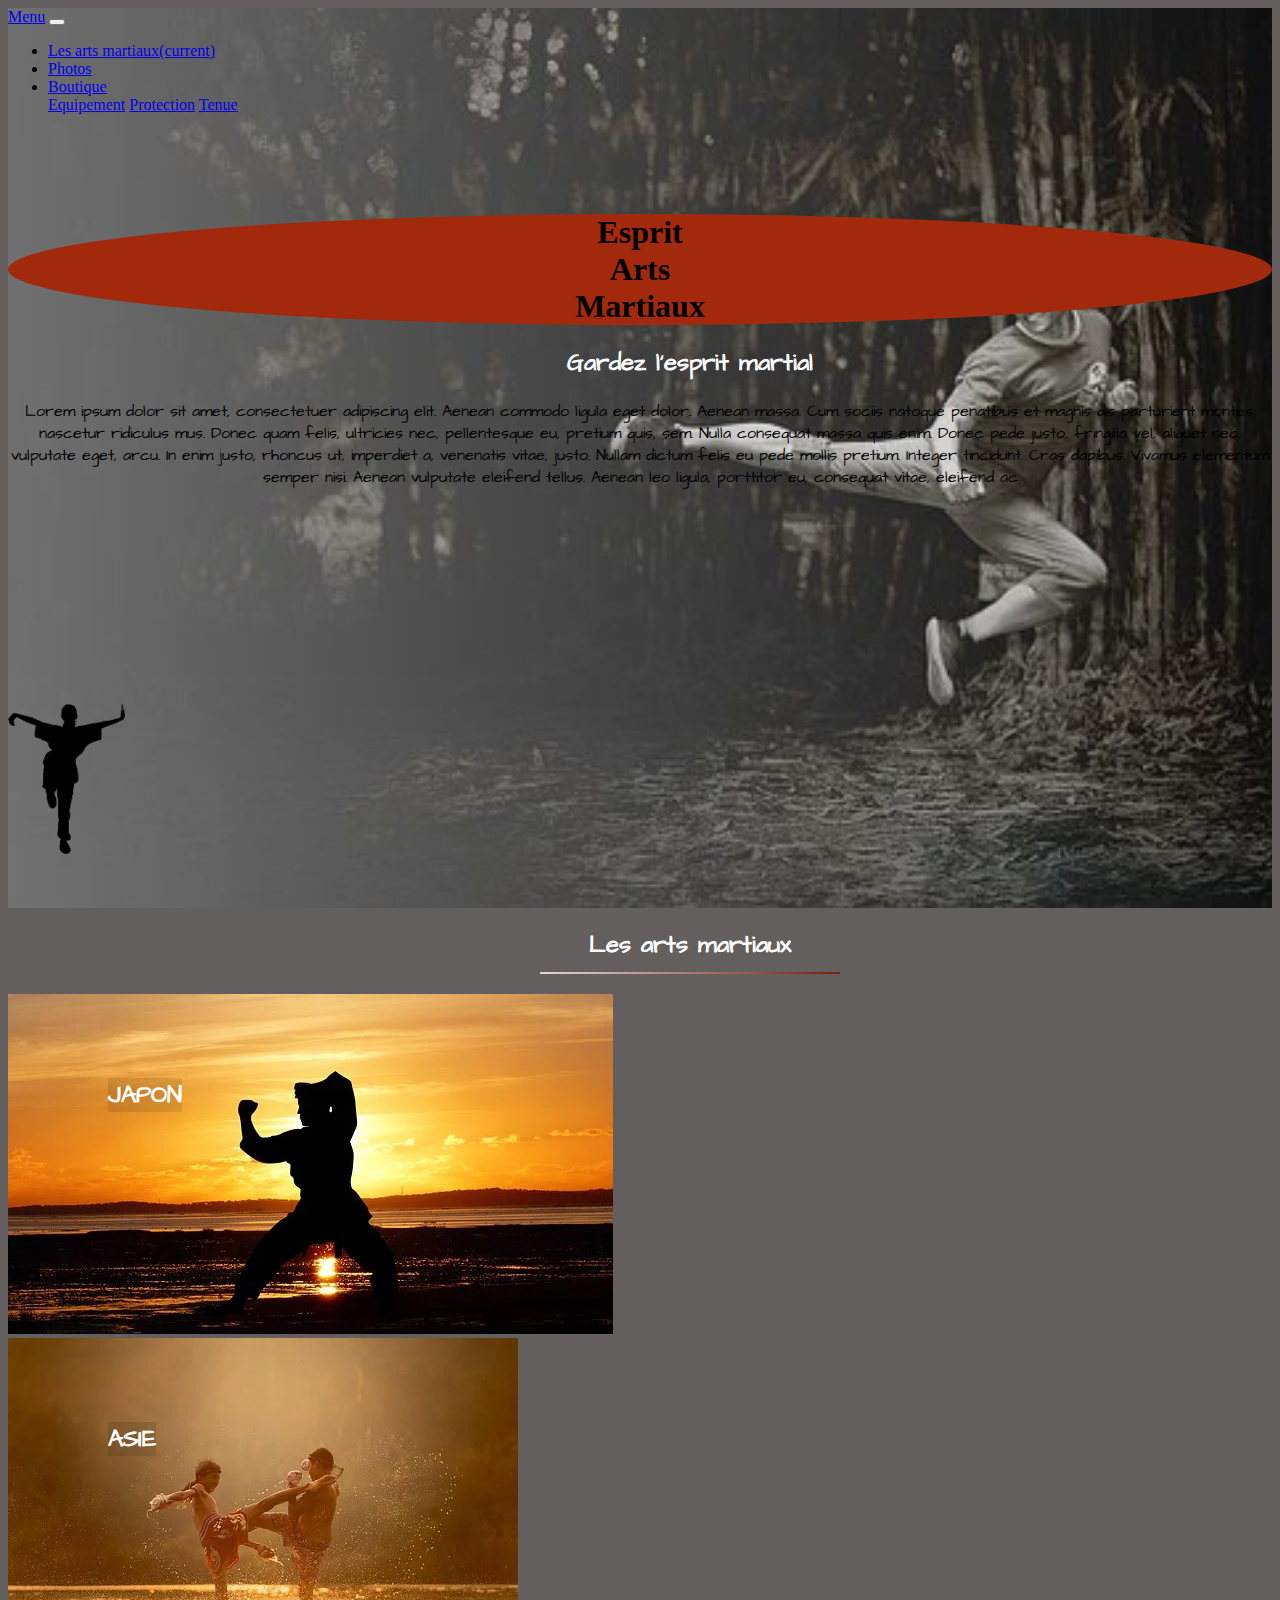
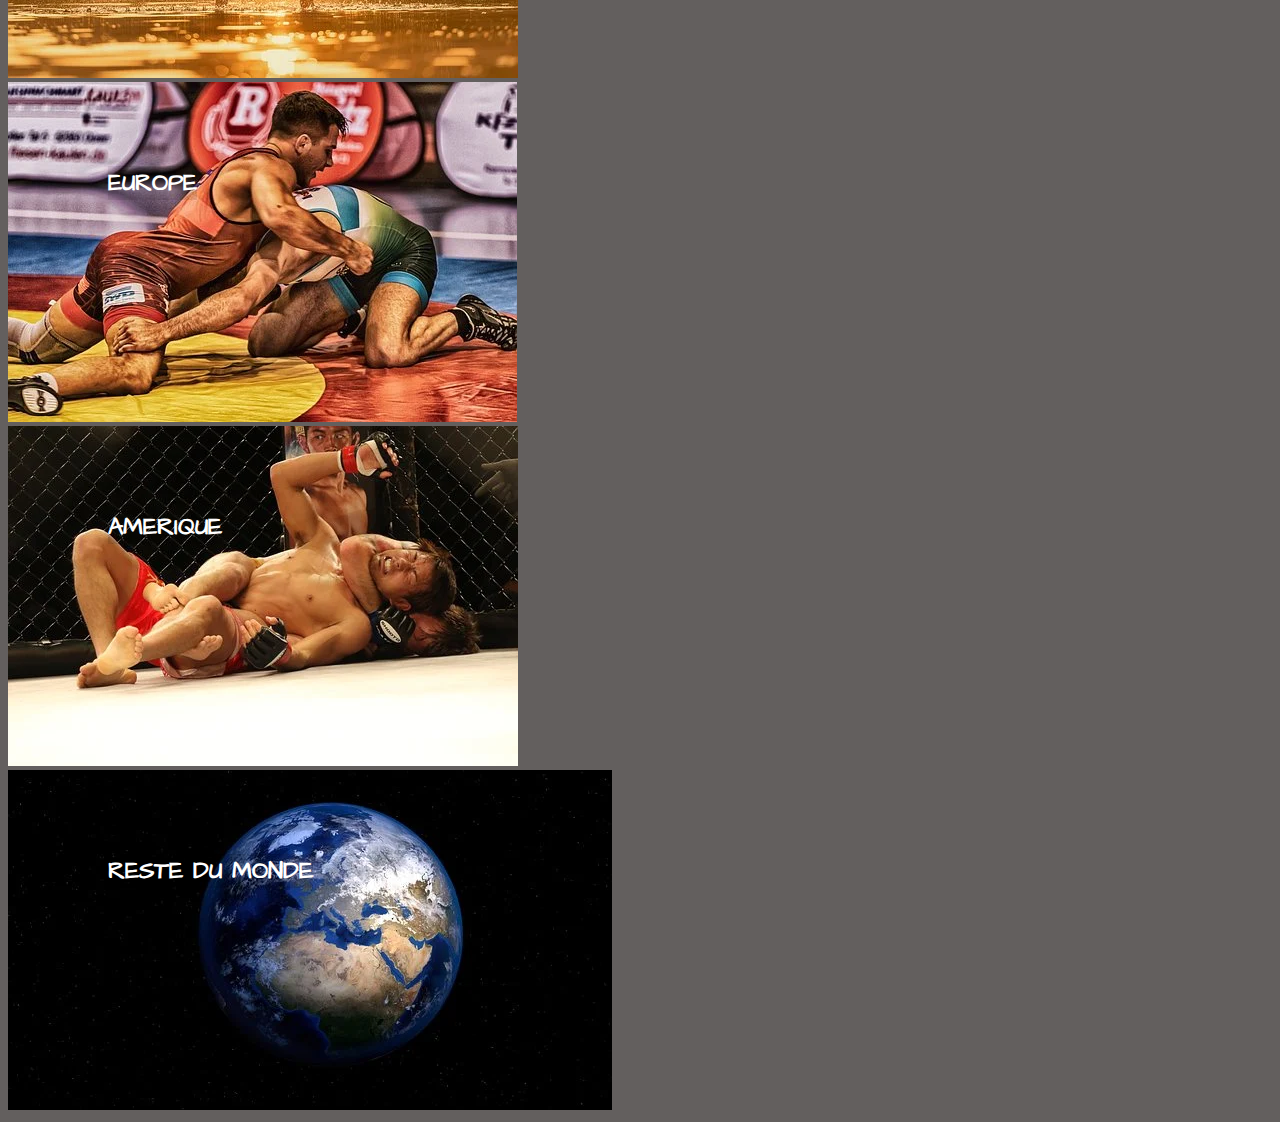
<file: index.html>
<!DOCTYPE html>
<html lang="fr">
<head>
    <meta charset="UTF-8">
    <meta name="viewport" content="width=device-width, initial-scale=1.0">
    <title>Art Martiaux</title>
    <!--fonts-->
    <link href="https://fonts.googleapis.com/css2?family=Architects+Daughter&display=swap" rel="stylesheet">
    <link href="https://fonts.googleapis.com/css2?family=Acme&family=Architects+Daughter&family=Permanent+Marker&display=swap" rel="stylesheet">

    <!--styles-->
    <link rel="stylesheet" href="https://cdn.jsdelivr.net/npm/bootstrap@4.5.3/dist/css/bootstrap.min.css" integrity="sha384-TX8t27EcRE3e/ihU7zmQxVncDAy5uIKz4rEkgIXeMed4M0jlfIDPvg6uqKI2xXr2" crossorigin="anonymous">
    
    <link rel="stylesheet" href="./ressource/css/style.css">
</head>
<body>

<!--NAVBAR===============================================-->    
<header>
    <nav class="navbar navbar-expand-md navbar-dark fixed-top">
        <a class="navbar-brand" href="#">Menu</a>
        <button class="navbar-toggler" type="button" data-toggle="collapse" data-target="#navbarNavDropdown" aria-controls="navbarNavDropdown" aria-expanded="false" aria-label="Toggle navigation">
          <span class="navbar-toggler-icon"></span>
        </button>
        <div class="collapse navbar-collapse" id="navbarNavDropdown">
          <ul class="navbar-nav ml-auto">
            <li class="nav-item active">
              <a class="nav-link" href="#arts-martiaux">Les arts martiaux<span class="sr-only">(current)</span></a>
            </li>
            <li class="nav-item">
              <a class="nav-link" href="./photo.html" target="_blank">Photos</a>
            </li>
            <li class="nav-item dropdown">
              <a class="nav-link dropdown-toggle" href="#" id="navbarDropdownMenuLink" role="button" data-toggle="dropdown" aria-haspopup="true" aria-expanded="false">
                Boutique
              </a>
              <div class="dropdown-menu" aria-labelledby="navbarDropdownMenuLink">
                <a class="dropdown-item" href="#">Equipement</a>
                <a class="dropdown-item" href="#">Protection</a>
                <a class="dropdown-item" href="./tenue.html"target="_blank">Tenue</a>
              </div>
            </li>
          </ul>
        </div>
      </nav>
<!--PAGE TITRE==========================================-->
            <div class="container">
                <div class="row">
                        <div class="col-md-4">
                            <div class="title">
                                    <h1>Esprit<br>Arts<br>Martiaux</h1>
                                    </div>
                                    <h2>Gardez l'esprit martial</h2>
                                    <p>Lorem ipsum dolor sit amet, consectetuer adipiscing elit. Aenean commodo ligula eget dolor. Aenean massa. Cum sociis natoque penatibus et magnis dis parturient montes, nascetur ridiculus mus. Donec quam felis, ultricies nec, pellentesque eu, pretium quis, sem. Nulla consequat massa quis enim. Donec pede justo, fringilla vel, aliquet nec, vulputate eget, arcu. In enim justo, rhoncus ut, imperdiet a, venenatis vitae, justo. Nullam dictum felis eu pede mollis pretium. Integer tincidunt. Cras dapibus. Vivamus elementum semper nisi. Aenean vulputate eleifend tellus. Aenean leo ligula, porttitor eu, consequat vitae, eleifend ac</p>      
                        </div>        
                        <div class="col-md-8">
                            <div class="silhouette">
                            <img src="./ressource/image/silhouette-3594598__340.webp"  alt="silhouette">
                            </div>
                        </div>
                    </div>
            </div>
</header>
<!--Arts martiaux================================================-->

<section class="arts-martiaux" id="arts-martiaux">
    <div class="container">
        <div class="row">
            <div class="col-md-12">
                <h2><span>Les arts martiaux</span></h2>
            </div>
        </div>
        <div class="row">
            <div class="col-md-4 mt-2">
                <div class="image-art">
                    <a href="./page-japon.html" target="_blank"> 
                    <input type="image" alt="japon" src="./ressource/image/sunset-5149409__340.webp"></a>
                    <h2 class="martial-text">JAPON</h2>
                </div>
            </div>
            <div class="col-md-4 mt-2">
                <div class="image-art">
                    <a href="./page-asie.html" target="_blank"><input type="image" alt="Asie" src="./ressource/image/children-1822701__340.webp"> </a>
                    <h2 class="martial-text">ASIE</h2>
                </div> 
            </div>
            <div class="col-md-4 mt-2">
                <div class="image-art">
                    <a href="./page-europe.html" target="_blank"><input type="image" alt="Europe" src="./ressource/image/wrestle-3793907__340.webp"></a> 
                    <h2 class="martial-text">EUROPE</h2>
                </div>    
            </div>
        </div>
        <div class="row">
            <div class="col-md-6 mt-2">
                <div class="image-art">
                    <a href="./page-amerique.html" target="_blank"><input type="image" alt="Amerique" src="./ressource/image/mma-2495816__340.webp"></a> 
                    <h2 class="martial-text">AMERIQUE</h2>
                </div>    
            </div>
            <div class="col-md-6 mt-2">
                <div class="image-art">
                    <a href="./page-reste-du-monde.html" target="_blank"><input type="image" alt="Reste du monde" src="./ressource/image/earth-1617121__340.webp"></a>
                    <h2 class="martial-text">RESTE DU MONDE</h2>
                </div>    
            </div>
        </div>
    </div>
</section>
    <!--SCRIPT=============================================-->
    
<script src="https://code.jquery.com/jquery-3.2.1.slim.min.js" integrity="sha384-KJ3o2DKtIkvYIK3UENzmM7KCkRr/rE9/Qpg6aAZGJwFDMVNA/GpGFF93hXpG5KkN" crossorigin="anonymous"></script>
<script src="https://cdnjs.cloudflare.com/ajax/libs/popper.js/1.12.9/umd/popper.min.js" integrity="sha384-ApNbgh9B+Y1QKtv3Rn7W3mgPxhU9K/ScQsAP7hUibX39j7fakFPskvXusvfa0b4Q" crossorigin="anonymous"></script>
<script src="https://maxcdn.bootstrapcdn.com/bootstrap/4.0.0/js/bootstrap.min.js" integrity="sha384-JZR6Spejh4U02d8jOt6vLEHfe/JQGiRRSQQxSfFWpi1MquVdAyjUar5+76PVCmYl" crossorigin="anonymous"></script>
</body>
</html>
</file>
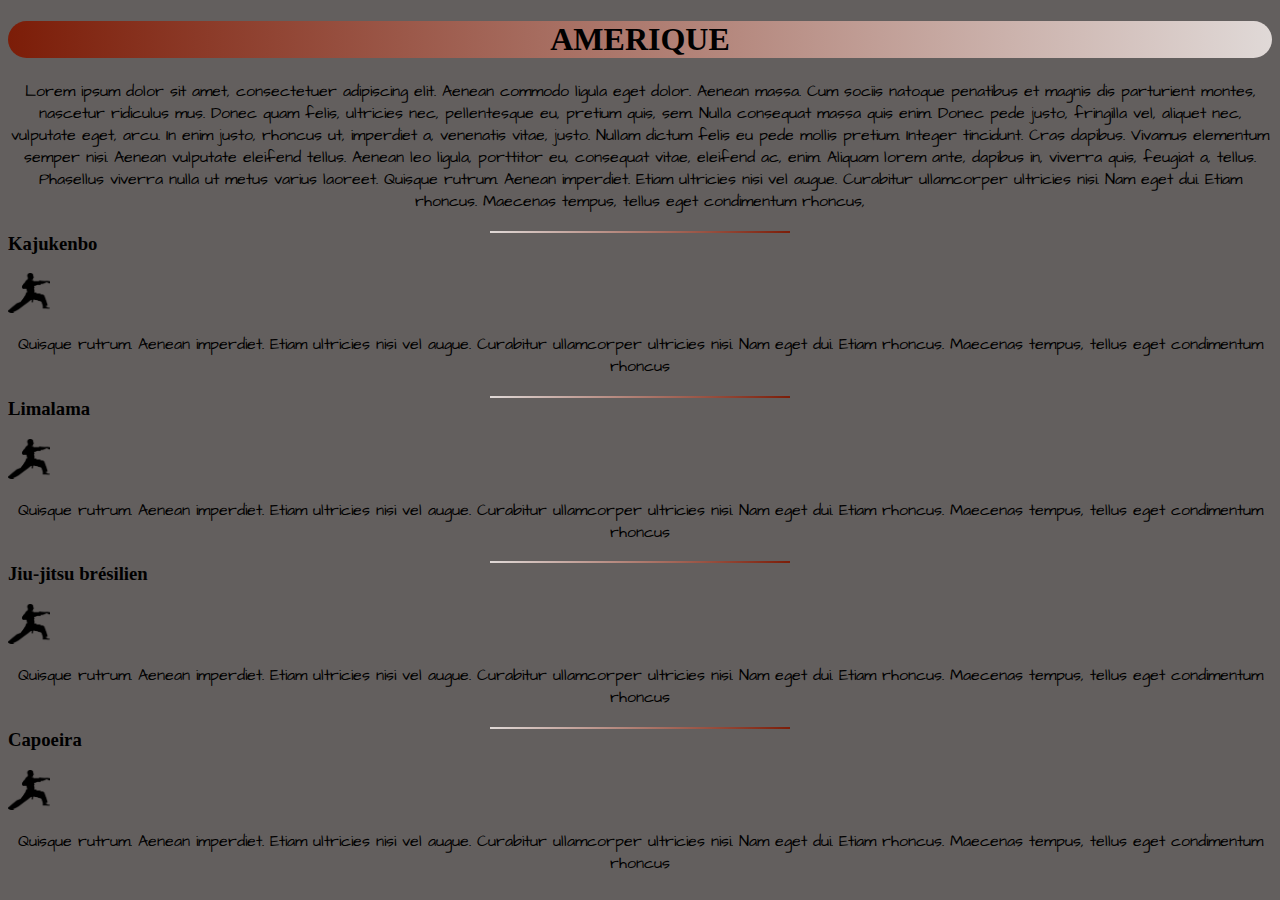
<file: page amerique.html>
<!DOCTYPE html>
<html lang="en">
<head>
    <meta charset="UTF-8">
    <meta name="viewport" content="width=device-width, initial-scale=1.0">
    <title>Amérique</title>
  <!--fonts-->
  <link href="https://fonts.googleapis.com/css2?family=Architects+Daughter&display=swap" rel="stylesheet">
  <link href="https://fonts.googleapis.com/css2?family=Acme&family=Architects+Daughter&family=Permanent+Marker&display=swap" rel="stylesheet">

  <!--styles-->
  <link rel="stylesheet" href="https://cdn.jsdelivr.net/npm/bootstrap@4.5.3/dist/css/bootstrap.min.css" integrity="sha384-TX8t27EcRE3e/ihU7zmQxVncDAy5uIKz4rEkgIXeMed4M0jlfIDPvg6uqKI2xXr2" crossorigin="anonymous">
  <link rel="stylesheet" href="./ressource/css/style.css">
</head>
<body>
    <section class="arts-martiaux">
        <div class="container">
            <div class="row">
                <div class="col-md-12">
                    <h1 class="title-presentation">AMERIQUE</h1>
                    <p>Lorem ipsum dolor sit amet, consectetuer adipiscing elit. Aenean commodo ligula eget dolor. Aenean massa. Cum sociis natoque penatibus et magnis dis parturient montes, nascetur ridiculus mus. Donec quam felis, ultricies nec, pellentesque eu, pretium quis, sem. Nulla consequat massa quis enim. Donec pede justo, fringilla vel, aliquet nec, vulputate eget, arcu. In enim justo, rhoncus ut, imperdiet a, venenatis vitae, justo. Nullam dictum felis eu pede mollis pretium. Integer tincidunt. Cras dapibus. Vivamus elementum semper nisi. Aenean vulputate eleifend tellus. Aenean leo ligula, porttitor eu, consequat vitae, eleifend ac, enim. Aliquam lorem ante, dapibus in, viverra quis, feugiat a, tellus. Phasellus viverra nulla ut metus varius laoreet. Quisque rutrum. Aenean imperdiet. Etiam ultricies nisi vel augue. Curabitur ullamcorper ultricies nisi. Nam eget dui. Etiam rhoncus. Maecenas tempus, tellus eget condimentum rhoncus,</p>
                </div>
            </div>
            <!--Kajukenbo-->
            <div class="row">
                <div class="col-md-4">
                    <h3>Kajukenbo</h3>
                    <img class="icone-combat" src="./ressource/image/icone.webp" alt="icone-combat">
                </div>
                <div class="col-md-8">
                    <p>Quisque rutrum. Aenean imperdiet. Etiam ultricies nisi vel augue. Curabitur ullamcorper ultricies nisi. Nam eget dui. Etiam rhoncus. Maecenas tempus, tellus eget condimentum rhoncus</p>
                </div>
            </div>
            <!--Limalama-->
            <div class="row">
                <div class="col-md-4">
                    <h3>Limalama</h3>
                    <img class="icone-combat" src="./ressource/image/icone.webp" alt="icone-combat">
                </div>
                <div class="col-md-8">
                    <p>Quisque rutrum. Aenean imperdiet. Etiam ultricies nisi vel augue. Curabitur ullamcorper ultricies nisi. Nam eget dui. Etiam rhoncus. Maecenas tempus, tellus eget condimentum rhoncus</p>
                </div>
            </div>
            <!--Jiu-jitsu brésilien-->
            <div class="row">
                <div class="col-md-4">
                    <h3>Jiu-jitsu brésilien</h3>
                    <img class="icone-combat" src="./ressource/image/icone.webp" alt="icone-combat">
                </div>
                <div class="col-md-8">
                    <p>Quisque rutrum. Aenean imperdiet. Etiam ultricies nisi vel augue. Curabitur ullamcorper ultricies nisi. Nam eget dui. Etiam rhoncus. Maecenas tempus, tellus eget condimentum rhoncus</p>
                </div>
            </div>
            <!--Capoeira-->
            <div class="row">
                    <div class="col-md-4">
                        <h3>Capoeira</h3>
                        <img class="icone-combat" src="./ressource/image/icone.webp" alt="icone-combat">
                    </div>
                    <div class="col-md-8">
                        <p>Quisque rutrum. Aenean imperdiet. Etiam ultricies nisi vel augue. Curabitur ullamcorper ultricies nisi. Nam eget dui. Etiam rhoncus. Maecenas tempus, tellus eget condimentum rhoncus</p>
                    </div>
            </div>
        </div>
</section>
</body>
</html>
</file>
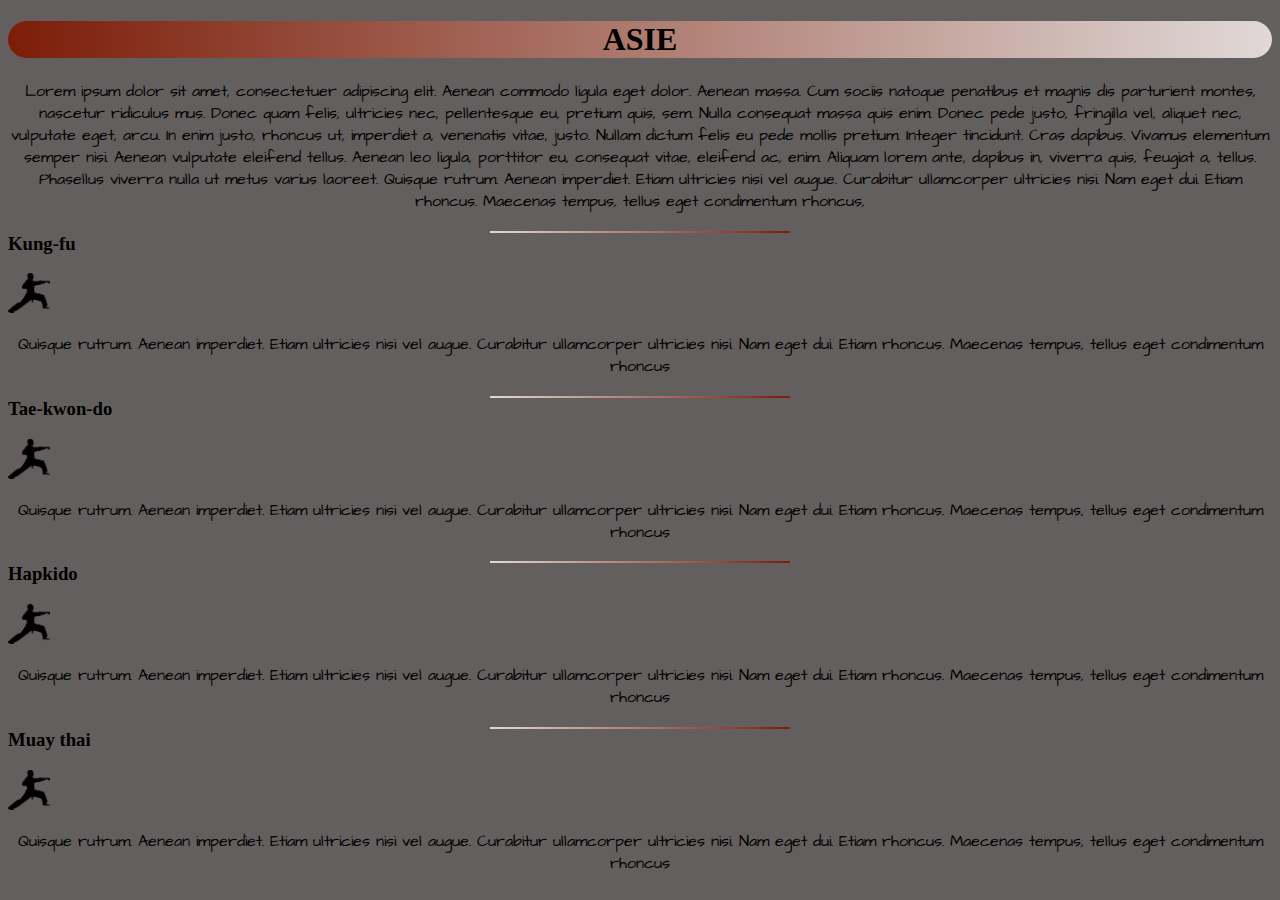
<file: page Asie.html>
<!DOCTYPE html>
<html lang="fr">
<head>
    <meta charset="UTF-8">
    <meta name="viewport" content="width=device-width, initial-scale=1.0">
    <title>Asie</title>
 <!--fonts-->
 <link href="https://fonts.googleapis.com/css2?family=Architects+Daughter&display=swap" rel="stylesheet">
 <link href="https://fonts.googleapis.com/css2?family=Acme&family=Architects+Daughter&family=Permanent+Marker&display=swap" rel="stylesheet">

 <!--styles-->
 <link rel="stylesheet" href="https://cdn.jsdelivr.net/npm/bootstrap@4.5.3/dist/css/bootstrap.min.css" integrity="sha384-TX8t27EcRE3e/ihU7zmQxVncDAy5uIKz4rEkgIXeMed4M0jlfIDPvg6uqKI2xXr2" crossorigin="anonymous">
 <link rel="stylesheet" href="./ressource/css/style.css">
</head>
<body>
    <section class="arts-martiaux">
            <div class="container">
                <div class="row">
                    <div class="col-md-12">
                        <h1 class="title-presentation">ASIE</h1>
                        <p>Lorem ipsum dolor sit amet, consectetuer adipiscing elit. Aenean commodo ligula eget dolor. Aenean massa. Cum sociis natoque penatibus et magnis dis parturient montes, nascetur ridiculus mus. Donec quam felis, ultricies nec, pellentesque eu, pretium quis, sem. Nulla consequat massa quis enim. Donec pede justo, fringilla vel, aliquet nec, vulputate eget, arcu. In enim justo, rhoncus ut, imperdiet a, venenatis vitae, justo. Nullam dictum felis eu pede mollis pretium. Integer tincidunt. Cras dapibus. Vivamus elementum semper nisi. Aenean vulputate eleifend tellus. Aenean leo ligula, porttitor eu, consequat vitae, eleifend ac, enim. Aliquam lorem ante, dapibus in, viverra quis, feugiat a, tellus. Phasellus viverra nulla ut metus varius laoreet. Quisque rutrum. Aenean imperdiet. Etiam ultricies nisi vel augue. Curabitur ullamcorper ultricies nisi. Nam eget dui. Etiam rhoncus. Maecenas tempus, tellus eget condimentum rhoncus,</p>
                    </div>
                </div>
                <!--Kung-fu-->
                <div class="row">
                    <div class="col-md-4">
                        <h3>Kung-fu</h3>
                        <img class="icone-combat" src="./ressource/image/icone.webp" alt="icone-combat">
                    </div>
                    <div class="col-md-8">
                        <p>Quisque rutrum. Aenean imperdiet. Etiam ultricies nisi vel augue. Curabitur ullamcorper ultricies nisi. Nam eget dui. Etiam rhoncus. Maecenas tempus, tellus eget condimentum rhoncus</p>
                    </div>
                </div>
                <!--Tae-kwon-do-->
                <div class="row">
                    <div class="col-md-4">
                        <h3>Tae-kwon-do</h3>
                        <img class="icone-combat" src="./ressource/image/icone.webp" alt="icone-combat">
                    </div>
                    <div class="col-md-8">
                        <p>Quisque rutrum. Aenean imperdiet. Etiam ultricies nisi vel augue. Curabitur ullamcorper ultricies nisi. Nam eget dui. Etiam rhoncus. Maecenas tempus, tellus eget condimentum rhoncus</p>
                    </div>
                </div>
                <!--Hapkido-->
                <div class="row">
                    <div class="col-md-4">
                        <h3>Hapkido</h3>
                        <img class="icone-combat" src="./ressource/image/icone.webp" alt="icone-combat">
                    </div>
                    <div class="col-md-8">
                        <p>Quisque rutrum. Aenean imperdiet. Etiam ultricies nisi vel augue. Curabitur ullamcorper ultricies nisi. Nam eget dui. Etiam rhoncus. Maecenas tempus, tellus eget condimentum rhoncus</p>
                    </div>
                </div>
                <!--Muay thai-->
                <div class="row">
                        <div class="col-md-4">
                            <h3>Muay thai</h3>
                            <img class="icone-combat" src="./ressource/image/icone.webp" alt="icone-combat">
                        </div>
                        <div class="col-md-8">
                            <p>Quisque rutrum. Aenean imperdiet. Etiam ultricies nisi vel augue. Curabitur ullamcorper ultricies nisi. Nam eget dui. Etiam rhoncus. Maecenas tempus, tellus eget condimentum rhoncus</p>
                        </div>
                </div>
            </div>
    </section>
</body>
</html>
</file>
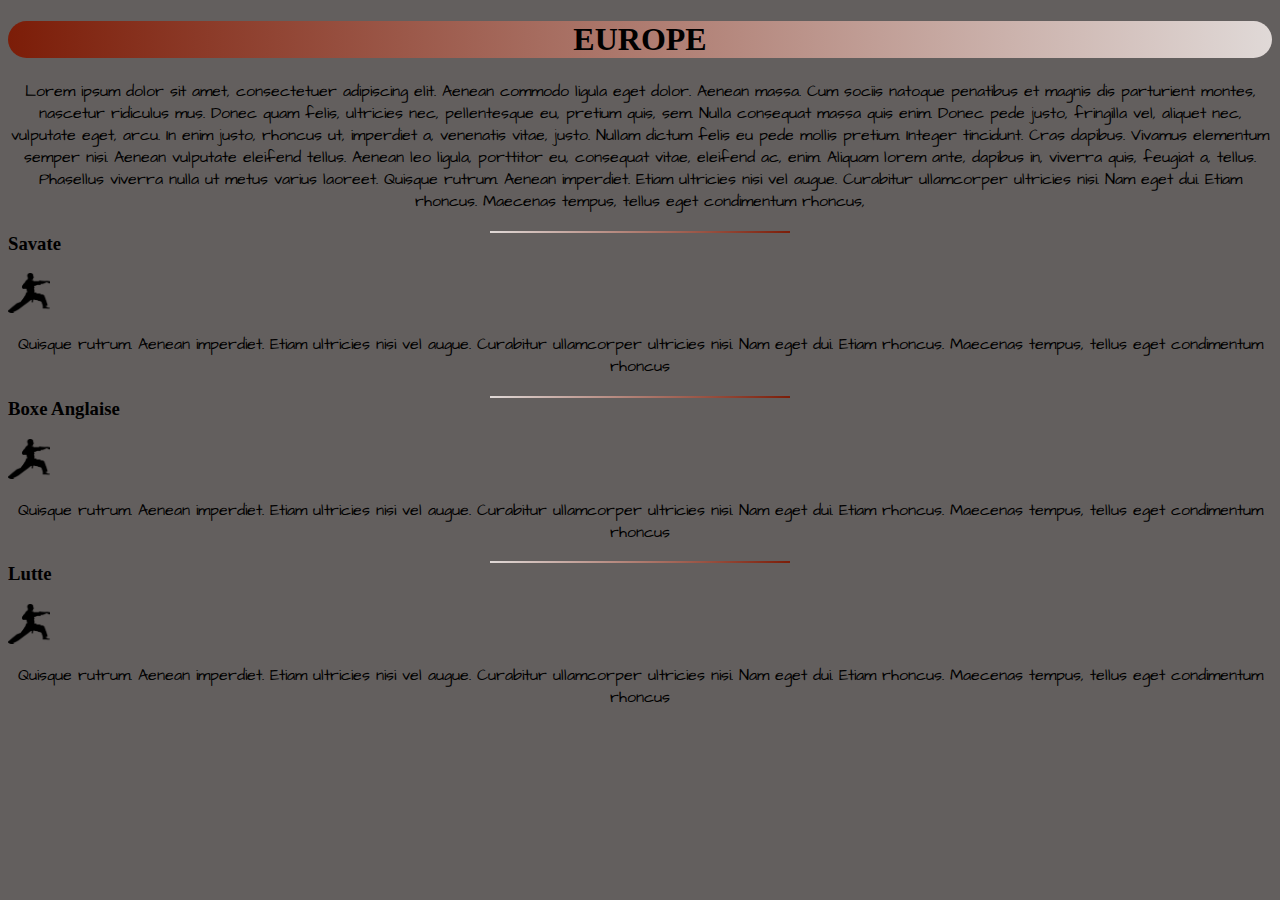
<file: page Europe.html>
<!DOCTYPE html>
<html lang="en">
<head>
    <meta charset="UTF-8">
    <meta name="viewport" content="width=device-width, initial-scale=1.0">
    <title>Europe</title>
 <!--fonts-->
 <link href="https://fonts.googleapis.com/css2?family=Architects+Daughter&display=swap" rel="stylesheet">
 <link href="https://fonts.googleapis.com/css2?family=Acme&family=Architects+Daughter&family=Permanent+Marker&display=swap" rel="stylesheet">

 <!--styles-->
 <link rel="stylesheet" href="https://cdn.jsdelivr.net/npm/bootstrap@4.5.3/dist/css/bootstrap.min.css" integrity="sha384-TX8t27EcRE3e/ihU7zmQxVncDAy5uIKz4rEkgIXeMed4M0jlfIDPvg6uqKI2xXr2" crossorigin="anonymous">
 <link rel="stylesheet" href="./ressource/css/style.css">
</head>
<body>
    <section class="arts-martiaux">
        <div class="container">
            <div class="row">
                <div class="col-md-12">
                    <h1 class="title-presentation">EUROPE</h1>
                    <p>Lorem ipsum dolor sit amet, consectetuer adipiscing elit. Aenean commodo ligula eget dolor. Aenean massa. Cum sociis natoque penatibus et magnis dis parturient montes, nascetur ridiculus mus. Donec quam felis, ultricies nec, pellentesque eu, pretium quis, sem. Nulla consequat massa quis enim. Donec pede justo, fringilla vel, aliquet nec, vulputate eget, arcu. In enim justo, rhoncus ut, imperdiet a, venenatis vitae, justo. Nullam dictum felis eu pede mollis pretium. Integer tincidunt. Cras dapibus. Vivamus elementum semper nisi. Aenean vulputate eleifend tellus. Aenean leo ligula, porttitor eu, consequat vitae, eleifend ac, enim. Aliquam lorem ante, dapibus in, viverra quis, feugiat a, tellus. Phasellus viverra nulla ut metus varius laoreet. Quisque rutrum. Aenean imperdiet. Etiam ultricies nisi vel augue. Curabitur ullamcorper ultricies nisi. Nam eget dui. Etiam rhoncus. Maecenas tempus, tellus eget condimentum rhoncus,</p>
                </div>
            </div>
            <!--Savate-->
            <div class="row">
                <div class="col-md-4">
                    <h3>Savate</h3>
                    <img class="icone-combat" src="./ressource/image/icone.webp" alt="icone-combat">
                </div>
                <div class="col-md-8">
                    <p>Quisque rutrum. Aenean imperdiet. Etiam ultricies nisi vel augue. Curabitur ullamcorper ultricies nisi. Nam eget dui. Etiam rhoncus. Maecenas tempus, tellus eget condimentum rhoncus</p>
                </div>
            </div>
            <!--Boxe Anglaise-->
            <div class="row">
                <div class="col-md-4">
                    <h3>Boxe Anglaise</h3>
                    <img class="icone-combat" src="./ressource/image/icone.webp" alt="icone-combat">
                </div>
                <div class="col-md-8">
                    <p>Quisque rutrum. Aenean imperdiet. Etiam ultricies nisi vel augue. Curabitur ullamcorper ultricies nisi. Nam eget dui. Etiam rhoncus. Maecenas tempus, tellus eget condimentum rhoncus</p>
                </div>
            </div>
            <!--Lutte-->
            <div class="row">
                <div class="col-md-4">
                    <h3>Lutte</h3>
                    <img class="icone-combat" src="./ressource/image/icone.webp" alt="icone-combat">
                </div>
                <div class="col-md-8">
                    <p>Quisque rutrum. Aenean imperdiet. Etiam ultricies nisi vel augue. Curabitur ullamcorper ultricies nisi. Nam eget dui. Etiam rhoncus. Maecenas tempus, tellus eget condimentum rhoncus</p>
                </div>
            </div>
        </div>
</section>
</body>
</html>
</file>
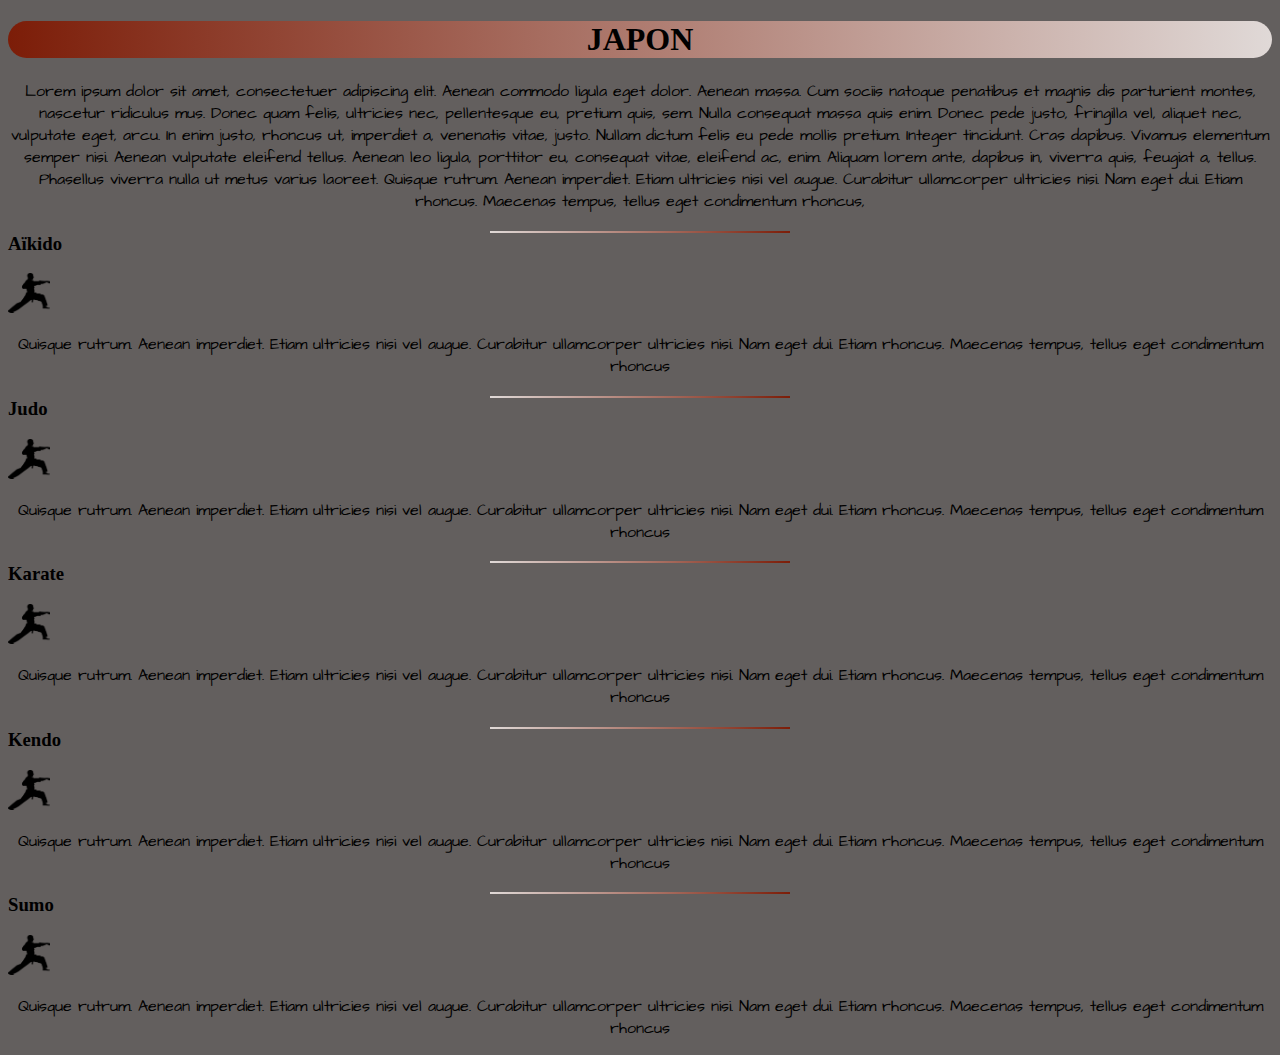
<file: page Japon.html>
<!DOCTYPE html>
<html lang="en">
<head>
    <meta charset="UTF-8">
    <meta name="viewport" content="width=device-width, initial-scale=1.0">
    <title>Japon</title>
 <!--fonts-->
 <link href="https://fonts.googleapis.com/css2?family=Architects+Daughter&display=swap" rel="stylesheet">
 <link href="https://fonts.googleapis.com/css2?family=Acme&family=Architects+Daughter&family=Permanent+Marker&display=swap" rel="stylesheet">

 <!--styles-->
 <link rel="stylesheet" href="https://cdn.jsdelivr.net/npm/bootstrap@4.5.3/dist/css/bootstrap.min.css" integrity="sha384-TX8t27EcRE3e/ihU7zmQxVncDAy5uIKz4rEkgIXeMed4M0jlfIDPvg6uqKI2xXr2" crossorigin="anonymous">
 <link rel="stylesheet" href="./ressource/css/style.css">
</head>
<body>
    <section class="arts-martiaux">
        <div class="container">
            <div class="row">
                <div class="col-md-12">
                    <h1 class="title-presentation">JAPON</h1>
                    <p>Lorem ipsum dolor sit amet, consectetuer adipiscing elit. Aenean commodo ligula eget dolor. Aenean massa. Cum sociis natoque penatibus et magnis dis parturient montes, nascetur ridiculus mus. Donec quam felis, ultricies nec, pellentesque eu, pretium quis, sem. Nulla consequat massa quis enim. Donec pede justo, fringilla vel, aliquet nec, vulputate eget, arcu. In enim justo, rhoncus ut, imperdiet a, venenatis vitae, justo. Nullam dictum felis eu pede mollis pretium. Integer tincidunt. Cras dapibus. Vivamus elementum semper nisi. Aenean vulputate eleifend tellus. Aenean leo ligula, porttitor eu, consequat vitae, eleifend ac, enim. Aliquam lorem ante, dapibus in, viverra quis, feugiat a, tellus. Phasellus viverra nulla ut metus varius laoreet. Quisque rutrum. Aenean imperdiet. Etiam ultricies nisi vel augue. Curabitur ullamcorper ultricies nisi. Nam eget dui. Etiam rhoncus. Maecenas tempus, tellus eget condimentum rhoncus,</p>
                </div>
            </div>
            <!--Aïkido-->
            <div class="row">
                <div class="col-md-4">
                    <h3>Aïkido</h3>
                    <img class="icone-combat" src="./ressource/image/icone.webp" alt="icone-combat">
                </div>
                <div class="col-md-8">
                    <p>Quisque rutrum. Aenean imperdiet. Etiam ultricies nisi vel augue. Curabitur ullamcorper ultricies nisi. Nam eget dui. Etiam rhoncus. Maecenas tempus, tellus eget condimentum rhoncus</p>
                </div>
            </div>
            <!--Judo-->
            <div class="row">
                <div class="col-md-4">
                    <h3>Judo</h3>
                    <img class="icone-combat" src="./ressource/image/icone.webp" alt="icone-combat">
                </div>
                <div class="col-md-8">
                    <p>Quisque rutrum. Aenean imperdiet. Etiam ultricies nisi vel augue. Curabitur ullamcorper ultricies nisi. Nam eget dui. Etiam rhoncus. Maecenas tempus, tellus eget condimentum rhoncus</p>
                </div>
            </div>
            <!--Karate-->
            <div class="row">
                <div class="col-md-4">
                    <h3>Karate</h3>
                    <img class="icone-combat" src="./ressource/image/icone.webp" alt="icone-combat">
                </div>
                <div class="col-md-8">
                    <p>Quisque rutrum. Aenean imperdiet. Etiam ultricies nisi vel augue. Curabitur ullamcorper ultricies nisi. Nam eget dui. Etiam rhoncus. Maecenas tempus, tellus eget condimentum rhoncus</p>
                </div>
            </div>
            <!--Kendo-->
            <div class="row">
                    <div class="col-md-4">
                        <h3>Kendo</h3>
                        <img class="icone-combat" src="./ressource/image/icone.webp" alt="icone-combat">
                    </div>
                    <div class="col-md-8">
                        <p>Quisque rutrum. Aenean imperdiet. Etiam ultricies nisi vel augue. Curabitur ullamcorper ultricies nisi. Nam eget dui. Etiam rhoncus. Maecenas tempus, tellus eget condimentum rhoncus</p>
                    </div>
            </div>
            <!--Sumo-->
            <div class="row">
                <div class="col-md-4">
                    <h3>Sumo</h3>
                    <img class="icone-combat" src="./ressource/image/icone.webp" alt="icone-combat">
                </div>
                <div class="col-md-8">
                    <p>Quisque rutrum. Aenean imperdiet. Etiam ultricies nisi vel augue. Curabitur ullamcorper ultricies nisi. Nam eget dui. Etiam rhoncus. Maecenas tempus, tellus eget condimentum rhoncus</p>
                </div>
        </div>
        
    </section>
</body>
</html>
</file>
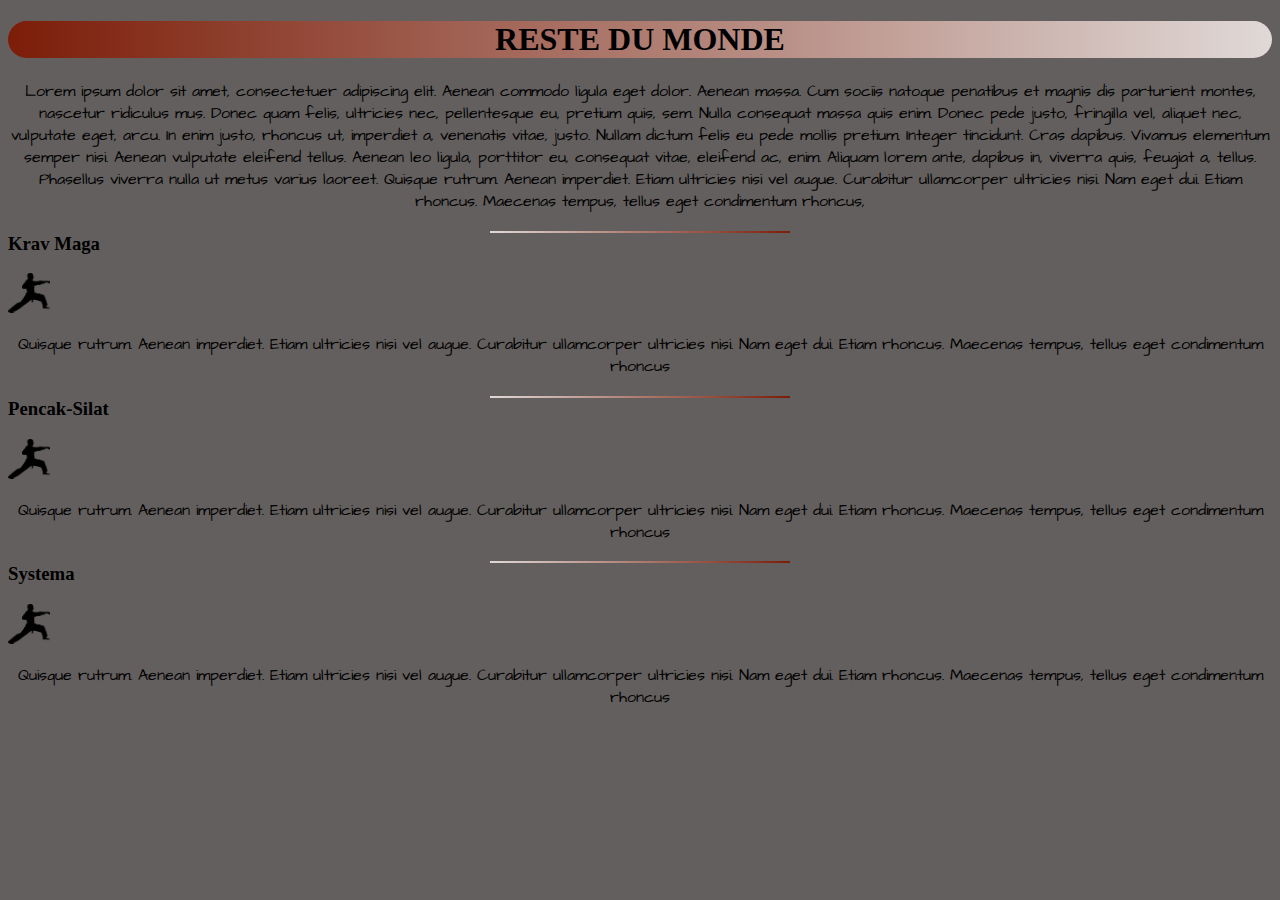
<file: page reste du monde.html>
<!DOCTYPE html>
<html lang="en">
<head>
    <meta charset="UTF-8">
    <meta name="viewport" content="width=device-width, initial-scale=1.0">
    <title>Document</title>
 <!--fonts-->
 <link href="https://fonts.googleapis.com/css2?family=Architects+Daughter&display=swap" rel="stylesheet">
 <link href="https://fonts.googleapis.com/css2?family=Acme&family=Architects+Daughter&family=Permanent+Marker&display=swap" rel="stylesheet">

 <!--styles-->
 <link rel="stylesheet" href="https://cdn.jsdelivr.net/npm/bootstrap@4.5.3/dist/css/bootstrap.min.css" integrity="sha384-TX8t27EcRE3e/ihU7zmQxVncDAy5uIKz4rEkgIXeMed4M0jlfIDPvg6uqKI2xXr2" crossorigin="anonymous">
 <link rel="stylesheet" href="./ressource/css/style.css">
</head>
<body>
    <section class="arts-martiaux">
        <div class="container">
            <div class="row">
                <div class="col-md-12">
                    <h1 class="title-presentation">RESTE DU MONDE</h1>
                    <p>Lorem ipsum dolor sit amet, consectetuer adipiscing elit. Aenean commodo ligula eget dolor. Aenean massa. Cum sociis natoque penatibus et magnis dis parturient montes, nascetur ridiculus mus. Donec quam felis, ultricies nec, pellentesque eu, pretium quis, sem. Nulla consequat massa quis enim. Donec pede justo, fringilla vel, aliquet nec, vulputate eget, arcu. In enim justo, rhoncus ut, imperdiet a, venenatis vitae, justo. Nullam dictum felis eu pede mollis pretium. Integer tincidunt. Cras dapibus. Vivamus elementum semper nisi. Aenean vulputate eleifend tellus. Aenean leo ligula, porttitor eu, consequat vitae, eleifend ac, enim. Aliquam lorem ante, dapibus in, viverra quis, feugiat a, tellus. Phasellus viverra nulla ut metus varius laoreet. Quisque rutrum. Aenean imperdiet. Etiam ultricies nisi vel augue. Curabitur ullamcorper ultricies nisi. Nam eget dui. Etiam rhoncus. Maecenas tempus, tellus eget condimentum rhoncus,</p>
                </div>
            </div>
            <!--Krav Maga-->
            <div class="row">
                <div class="col-md-4">
                    <h3>Krav Maga</h3>
                    <img class="icone-combat" src="./ressource/image/icone.webp" alt="icone-combat">
                </div>
                <div class="col-md-8">
                    <p>Quisque rutrum. Aenean imperdiet. Etiam ultricies nisi vel augue. Curabitur ullamcorper ultricies nisi. Nam eget dui. Etiam rhoncus. Maecenas tempus, tellus eget condimentum rhoncus</p>
                </div>
            </div>
            <!--Pencak-Silat-->
            <div class="row">
                <div class="col-md-4">
                    <h3>Pencak-Silat</h3>
                    <img class="icone-combat" src="./ressource/image/icone.webp" alt="icone-combat">
                </div>
                <div class="col-md-8">
                    <p>Quisque rutrum. Aenean imperdiet. Etiam ultricies nisi vel augue. Curabitur ullamcorper ultricies nisi. Nam eget dui. Etiam rhoncus. Maecenas tempus, tellus eget condimentum rhoncus</p>
                </div>
            </div>
            <!--Systema-->
            <div class="row">
                <div class="col-md-4">
                    <h3>Systema</h3>
                    <img class="icone-combat" src="./ressource/image/icone.webp" alt="icone-combat">
                </div>
                <div class="col-md-8">
                    <p>Quisque rutrum. Aenean imperdiet. Etiam ultricies nisi vel augue. Curabitur ullamcorper ultricies nisi. Nam eget dui. Etiam rhoncus. Maecenas tempus, tellus eget condimentum rhoncus</p>
                </div>
            </div>
    </section>
</body>
</html>
</file>
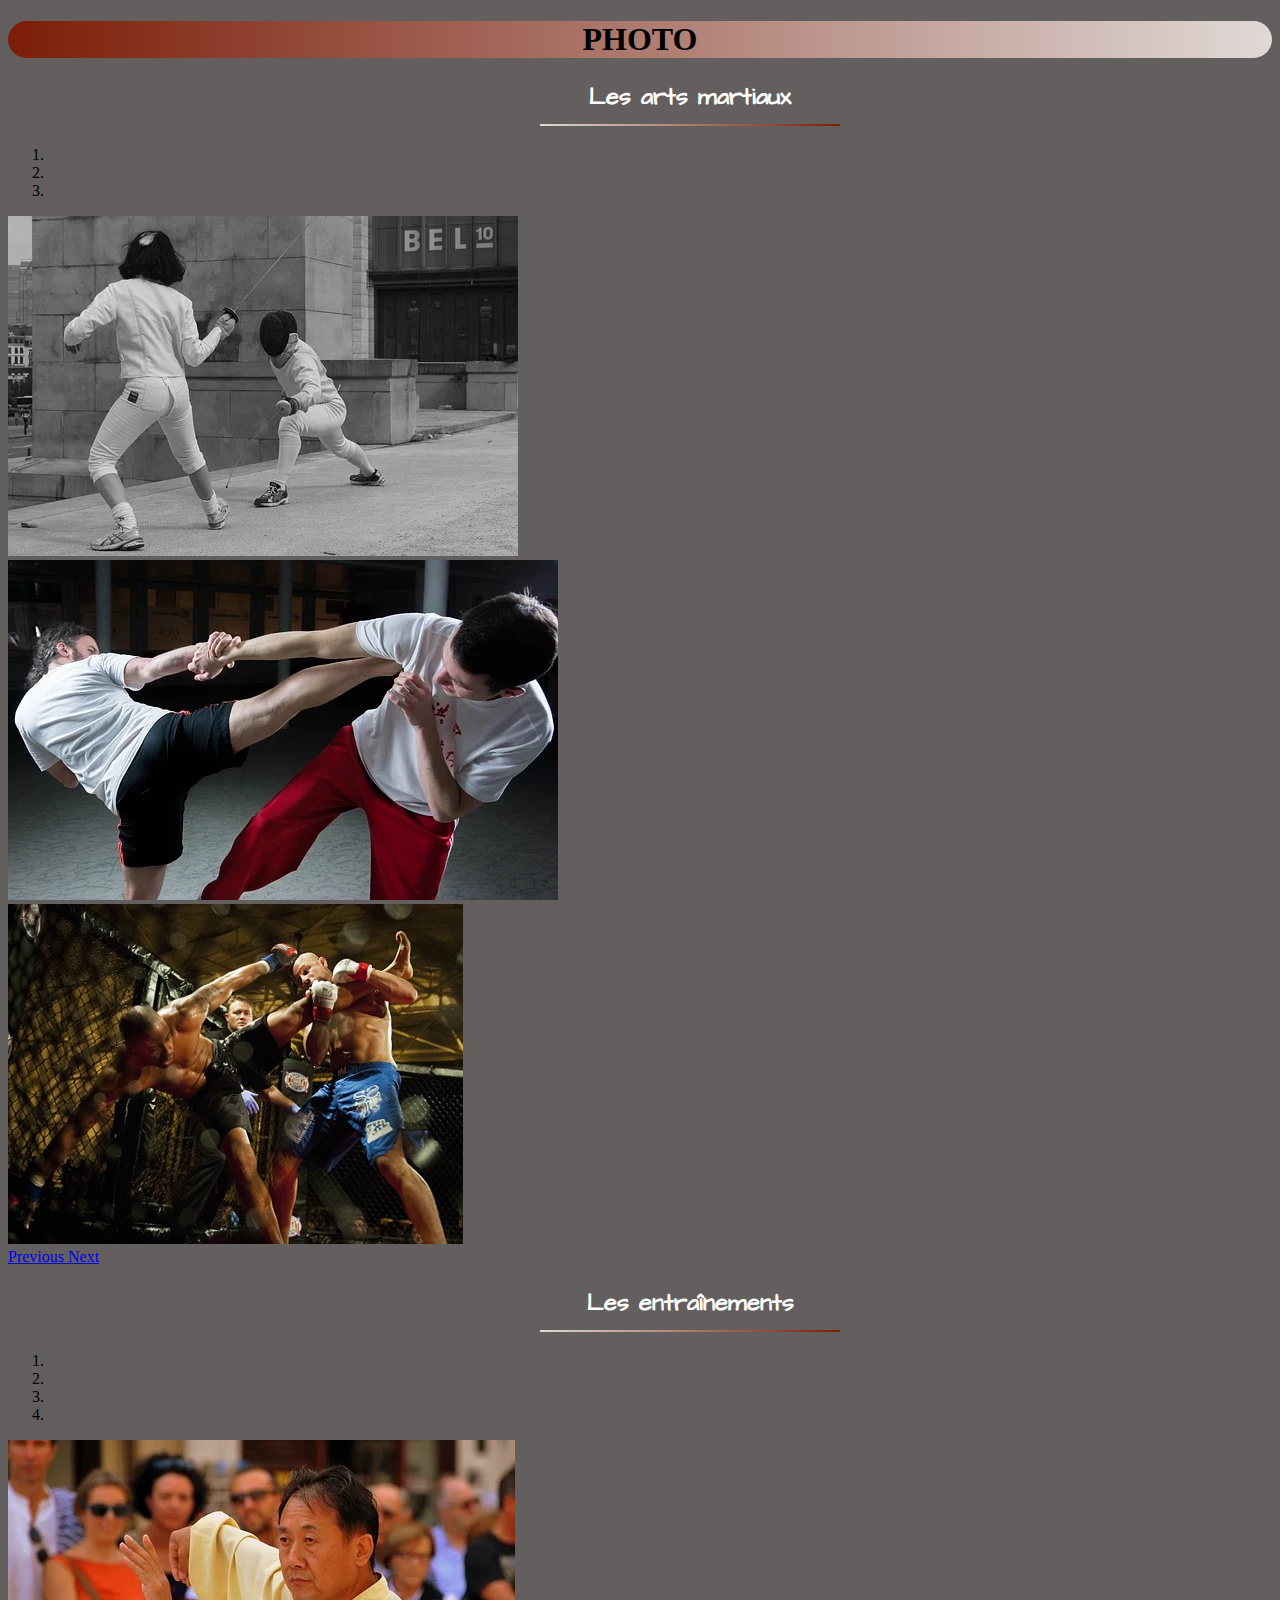
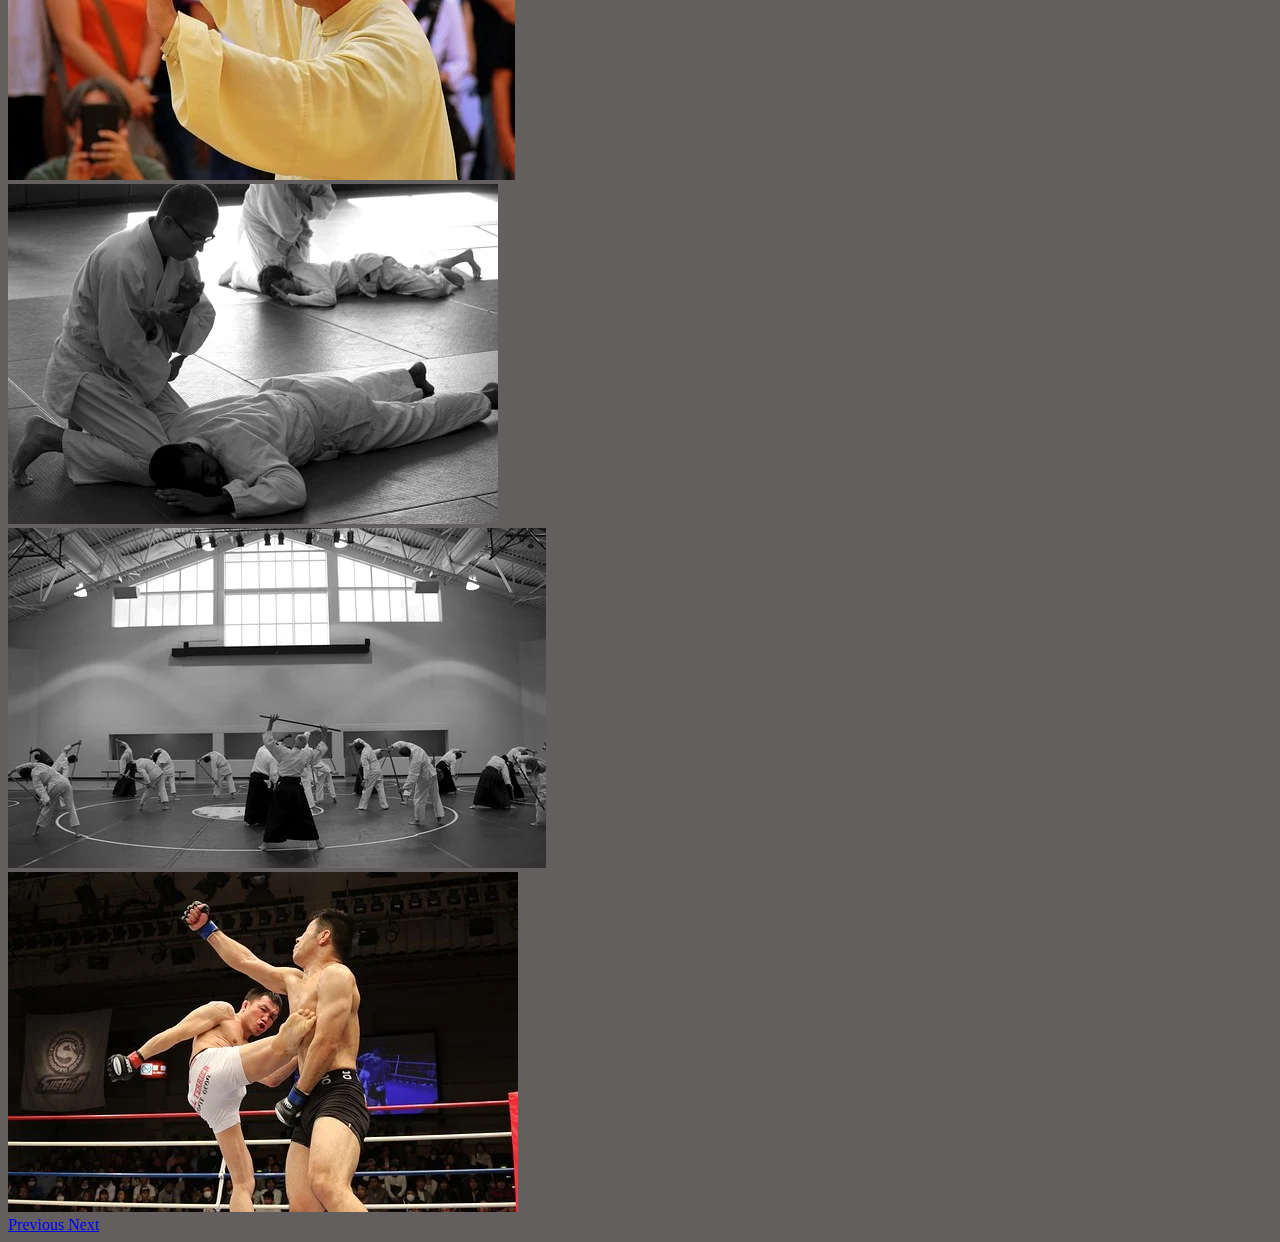
<file: photo.html>
<!DOCTYPE html>
<html lang="fr">
<head>
    <meta charset="UTF-8">
    <meta name="viewport" content="width=device-width, initial-scale=1.0">
    <title>Photo</title>
 <!--fonts-->
 <link href="https://fonts.googleapis.com/css2?family=Architects+Daughter&display=swap" rel="stylesheet">
 <link href="https://fonts.googleapis.com/css2?family=Acme&family=Architects+Daughter&family=Permanent+Marker&display=swap" rel="stylesheet">

 <!--styles-->
 <link rel="stylesheet" href="https://cdn.jsdelivr.net/npm/bootstrap@4.5.3/dist/css/bootstrap.min.css" integrity="sha384-TX8t27EcRE3e/ihU7zmQxVncDAy5uIKz4rEkgIXeMed4M0jlfIDPvg6uqKI2xXr2" crossorigin="anonymous">

 <link rel="stylesheet" href="./ressource/css/style.css">
</head>
<body>
    <section class="photo">
        <div class="container">
            <div class="row">
                <div class="col-md-12">
                    <h1 class="title-presentation">PHOTO</h1>
                    <h2><span>Les arts martiaux</span></h2>
                    <div id="carouselExampleIndicators" class="carousel slide" data-ride="carousel">
                        <ol class="carousel-indicators">
                          <li data-target="#carouselExampleIndicators" data-slide-to="0" class="active"></li>
                          <li data-target="#carouselExampleIndicators" data-slide-to="1"></li>
                          <li data-target="#carouselExampleIndicators" data-slide-to="2"></li>
                        </ol>
                        <div class="carousel-inner">
                          <div class="carousel-item active">
                            <img class="d-block w-100" src="./ressource/image/escrime.webp" alt="First slide">
                          </div>
                          <div class="carousel-item">
                            <img class="d-block w-100" src="./ressource/image/kung-fu-2198043__340.webp" alt="Second slide">
                          </div>
                          <div class="carousel-item">
                            <img class="d-block w-100" src="./ressource/image/mma.jpg" alt="Third slide">
                          </div>
                        </div>
                        <a class="carousel-control-prev" href="#carouselExampleIndicators" role="button" data-slide="prev">
                          <span class="carousel-control-prev-icon" aria-hidden="true"></span>
                          <span class="sr-only">Previous</span>
                        </a>
                        <a class="carousel-control-next" href="#carouselExampleIndicators" role="button" data-slide="next">
                          <span class="carousel-control-next-icon" aria-hidden="true"></span>
                          <span class="sr-only">Next</span>
                        </a>
                      </div>
                    <h2><span>Les entraînements</span></h2>
                    <div id="carouselExampleIndicator" class="carousel slide" data-ride="carousel">
                        <ol class="carousel-indicators">
                          <li data-target="#carouselExampleIndicator" data-slide-to="0" class="active"></li>
                          <li data-target="#carouselExampleIndicator" data-slide-to="1"></li>
                          <li data-target="#carouselExampleIndicator" data-slide-to="2"></li>
                          <li data-target="#carouselExampleIndicator" data-slide-to="3"></li>
                        </ol>
                        <div class="carousel-inner">
                          <div class="carousel-item active">
                            <img class="d-block w-100" src="./ressource/image/tai-chi-1678125__340.webp" alt="First slide">
                          </div>
                          <div class="carousel-item">
                            <img class="d-block w-100" src="./ressource/image/aikido-362954__340.webp" alt="Second slide">
                          </div>
                          <div class="carousel-item">
                            <img class="d-block w-100" src="./ressource/image/aikido-362959__340.webp" alt="Third slide">
                          </div>
                          <div class="carousel-item">
                            <img class="d-block w-100" src="./ressource/image/mixed-martial-arts-1314503__340.webp" alt="Fourth slide">
                          </div>
                        </div>
                        <a class="carousel-control-prev" href="#carouselExampleIndicator" role="button" data-slide="prev">
                          <span class="carousel-control-prev-icon" aria-hidden="true"></span>
                          <span class="sr-only">Previous</span>
                        </a>
                        <a class="carousel-control-next" href="#carouselExampleIndicator" role="button" data-slide="next">
                          <span class="carousel-control-next-icon" aria-hidden="true"></span>
                          <span class="sr-only">Next</span>
                        </a>
                      </div>
    </section>
    <script src="https://code.jquery.com/jquery-3.2.1.slim.min.js" integrity="sha384-KJ3o2DKtIkvYIK3UENzmM7KCkRr/rE9/Qpg6aAZGJwFDMVNA/GpGFF93hXpG5KkN" crossorigin="anonymous"></script>
    <script src="https://cdnjs.cloudflare.com/ajax/libs/popper.js/1.12.9/umd/popper.min.js" integrity="sha384-ApNbgh9B+Y1QKtv3Rn7W3mgPxhU9K/ScQsAP7hUibX39j7fakFPskvXusvfa0b4Q" crossorigin="anonymous"></script>
    <script src="https://maxcdn.bootstrapcdn.com/bootstrap/4.0.0/js/bootstrap.min.js" integrity="sha384-JZR6Spejh4U02d8jOt6vLEHfe/JQGiRRSQQxSfFWpi1MquVdAyjUar5+76PVCmYl" crossorigin="anonymous"></script>
</body>
</html>
</file>
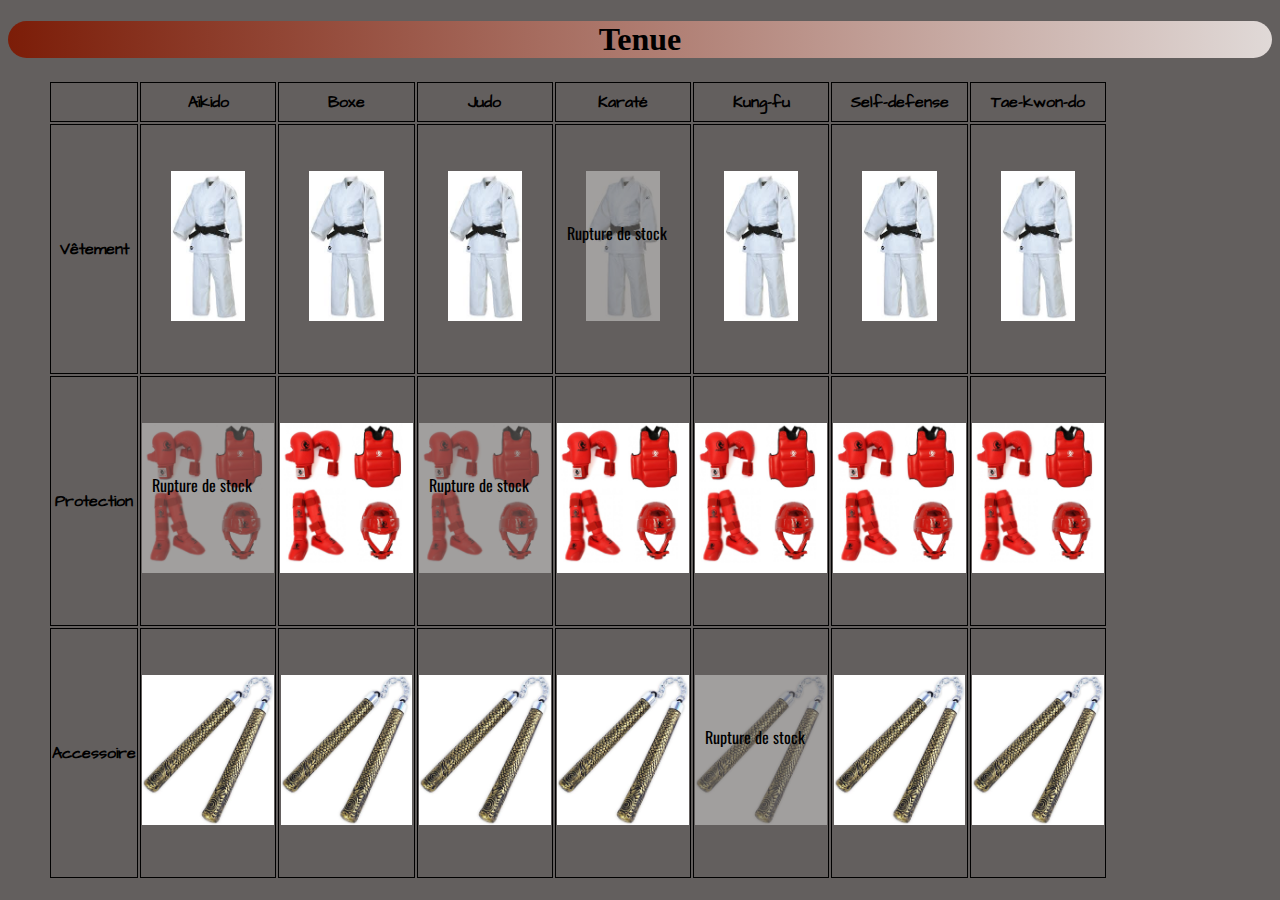
<file: tenue.html>
<!DOCTYPE html>
<html lang="fr">
<head>
    <meta charset="UTF-8">
    <meta name="viewport" content="width=device-width, initial-scale=1.0">
    <title>Tenue</title>
    <!--fonts-->
    <link href="https://fonts.googleapis.com/css2?family=Architects+Daughter&display=swap" rel="stylesheet">
    <link href="https://fonts.googleapis.com/css2?family=Acme&family=Architects+Daughter&family=Permanent+Marker&display=swap" rel="stylesheet">

    <!--styles-->
    <link rel="stylesheet" href="https://cdn.jsdelivr.net/npm/bootstrap@4.5.3/dist/css/bootstrap.min.css" integrity="sha384-TX8t27EcRE3e/ihU7zmQxVncDAy5uIKz4rEkgIXeMed4M0jlfIDPvg6uqKI2xXr2" crossorigin="anonymous">

    <link href="https://fonts.googleapis.com/css2?family=Oswald:wght@500&display=swap" rel="stylesheet"> 

    <link rel="stylesheet" href="./ressource/css/style.css">
</head>
<body>
    <section class="tenue">
        <div class="container">
            <div class="row">
                <div class="col-md-12">
                    <h1 class="title-presentation">Tenue</h1>
                </div>
            </div>
            <table>
                <tr>
                    <td></td>
                    <td><B>Aïkido</B></td>
                    <td><B>Boxe</B></td>
                    <td><B>Judo</B></td>
                    <td><B>Karaté</B></td>
                    <td><B>Kung-fu</B></td>
                    <td><B>Self-defense</B></td>
                    <td><B>Tae-kwon-do</B></td>
                    
                </tr>
                <tr>
                    <td><B>Vêtement</B></td>
                    <td><img src="./ressource/image/Kimono.jpg" alt="kimono"></td>
                    <td><img src="./ressource/image/Kimono.jpg" alt="kimono"></td>
                    <td><img src="./ressource/image/Kimono.jpg" alt="kimono"></td>
                    <td><p class="rupture">Rupture de stock</p><img class="indisponible" src="./ressource/image/Kimono.jpg" alt="kimono"></td>
                    <td><img src="./ressource/image/Kimono.jpg" alt="kimono"></td>
                    <td><img src="./ressource/image/Kimono.jpg" alt="kimono"></td>
                    <td><img src="./ressource/image/Kimono.jpg" alt="kimono"></td>
                </tr>
                <td><B>Protection</B></td>
                <td><p class="rupture">Rupture de stock</p><img class="indisponible" src="./ressource/image/protection.jpeg" alt="protection">
                <td><img src="./ressource/image/protection.jpeg" alt="protection"></td>
                <td><p class="rupture">Rupture de stock</p><img class="indisponible" src="./ressource/image/protection.jpeg" alt="protection"></td>
                <td><img src="./ressource/image/protection.jpeg" alt="protection"></td>
                <td><img src="./ressource/image/protection.jpeg" alt="protection"></td>
                <td><img src="./ressource/image/protection.jpeg" alt="protection"></td>
                <td><img src="./ressource/image/protection.jpeg" alt="protection"></td>
                <tr>
                    <td><B>Accessoire</B></td>
                    <td><img src="./ressource/image/accessoire_.jpg" alt="accessoire"></td>
                    <td><img src="./ressource/image/accessoire_.jpg" alt="accessoire"></td>
                    <td><img src="./ressource/image/accessoire_.jpg" alt="accessoire"></td>
                    <td><img src="./ressource/image/accessoire_.jpg" alt="accessoire"></td>
                    <td><p class="rupture">Rupture de stock</p><img class="indisponible" src="./ressource/image/accessoire_.jpg" alt="accessoire"></td>
                    <td><img src="./ressource/image/accessoire_.jpg" alt="accessoire"></td>
                    <td><img src="./ressource/image/accessoire_.jpg" alt="accessoire"></td>
                </tr>
            </table>
        </div>
    </section>
</body>
</html>
</file>
<file: ressource/css/style.css>
/*DOCUMENT INFORMATION
    -Document: art martiaux theme
    -Version : 1.0.0
    -Author : Karl
*/

/*COLORS
    -Defaut body text black
    -h1 : black
    -h2 : #fff
    -h3 : black
    -background : :#635f5e
    -title separation : 7c1d08 to e0d9d7





*/

/*FONTS
    -Defaut : 'Architects Daughter', cursive;
    -Subtitle
    -h1 : 'Permanent Marker', cursive
    -h2 : 'Architects Daughter', cursive;
    -h3 : 'Permanent Marker', cursive;
    -p : 'Architects Daughter', cursive;
    -p rupture : 'Oswald', sans-serif;
*/

/*CSS DIRECTORY
    1 =CLOBAL
    2 =HEADER
    3 =ART MARTIAUX
    4 =PAGE DETAIL ART MARTIAUX
    5 =PHOTO
    6 =TENUE
*/

/*GLOBAL
======================================*/
html{
    background-color:#635f5e ;
}
.cat{
    margin-bottom: 40px;
}
h1{
    font-family: 'Permanent Marker', cursive;
    color: black;
    text-align: center;
}
h2{
    font-family: 'Architects Daughter', cursive;
    color:#fff;
    text-align: center;
    margin-left: 100px;
}
h2 span:after{
    display : block;
    height: 2px;
    background-color : #7c1d08;
    width: 300px;
    content: " ";
    margin: 0 auto;
    margin-top: 10px;
    background: linear-gradient(to left, #7c1d08,#e0d9d7);
}
h3{
    font-family: 'Permanent Marker', cursive;
    color: black;
}
h3:before{
    display : block;
    height: 2px;
    background-color : #7c1d08;
    width: 300px;
    content: " ";
    margin: 0 auto;
    margin-top: 10px;
    background: linear-gradient(to left, #7c1d08,#e0d9d7);
}
h4{
    font-family: 'Permanent Marker', cursive;
    color: black;

}
p{
    font-family: 'Architects Daughter', cursive;
    text-align: center;
}
.title-presentation{
    background: linear-gradient(to right, #7c1d08,#e0d9d7);
    border-radius: 50px;
}



/*HEADER
=====================================*/
header{
    background-image:linear-gradient(to right, rgba(255, 255, 255, 0.4), rgb(0, 0, 0, 0.2)), url(../image/kick-4606745__340.webp);
    height: 100vh;
    background-position: center;
    background-size: cover;
}

.title{
    background-color: #a3290d;
    border-radius: 50%;
    margin-top: 100px;
}
.silhouette img{
    height: 150px;
    margin-top: 200px;
}
/*ART MARTIAUX======================================*/

.arts-martiaux{
    background-color:#635f5e ;
    background-position: center;
    background-size: cover;
}
.image-art{
    display: inline-block;
    position: relative;
    opacity: 1;
	-webkit-transition: .3s ease-in-out;
	transition: .3s ease-in-out;
}
.image-art:hover{
    opacity: .2;
}
.martial-text{
    background: rgba(0, 0, 0, 0.1);
    z-index: 1;
    position: absolute;
    text-align: left;
    bottom: 60%;
}
input{
    width: 100%;
}
/*PAGE DETAIL ART MARTIAUX============================*/

.icone-combat{
height: 40px;
}
/*PAGE JAPON===================================*/
.japon{
    width: 200px;
    margin-left: auto;
    margin-right: auto;
    display: block;
}
/*PAGE ASIE===================================*/
.dragon{
    width: 400px;
    margin-left: auto;
    margin-right: auto;
    display: block;
}
/*PAGE EUROPE=======================================*/
.boxeur{
    width: 300px;
    margin-left: auto;
    margin-right: auto;
    display: block;
}
/*PAGE AMERIQUE=======================================*/
.capoeira{
    width: 300px;
    margin-left: auto;
    margin-right: auto;
    display: block;
}
/*PAGE RESTE DU MONDE=======================================*/
.earth{
    width: 200px;
    margin-left: auto;
    margin-right: auto;
    display: block;
}
/*PHOTO===============================================*/
.photo{
    background-color: #635f5e;
}
/*TENUE===============================================*/
.tenue{
    background-color: #635f5e;
}
.tenue img{
    height: 150px;
    webkit-transform: scale(1);
	transform: scale(1);
	-webkit-transition: .3s ease-in-out;
	transition: .3s ease-in-out;
}
.tenue img:hover{
    -webkit-transform: scale(0.75);
	transform: scale(0.75);
}
td{
    border: 1px solid black;
    font-family: 'Architects Daughter', cursive;
    text-align: center;
}
table{
    margin-left: 40px;
    height: 800px;
}
.indisponible{
    display: inline-block;
    position: relative;
    opacity: .4;
}
.rupture{
    position: absolute;
    z-index: 1;
    font-family: 'Oswald', sans-serif;
    margin: 50px 0 0 10px;
}
</file>
